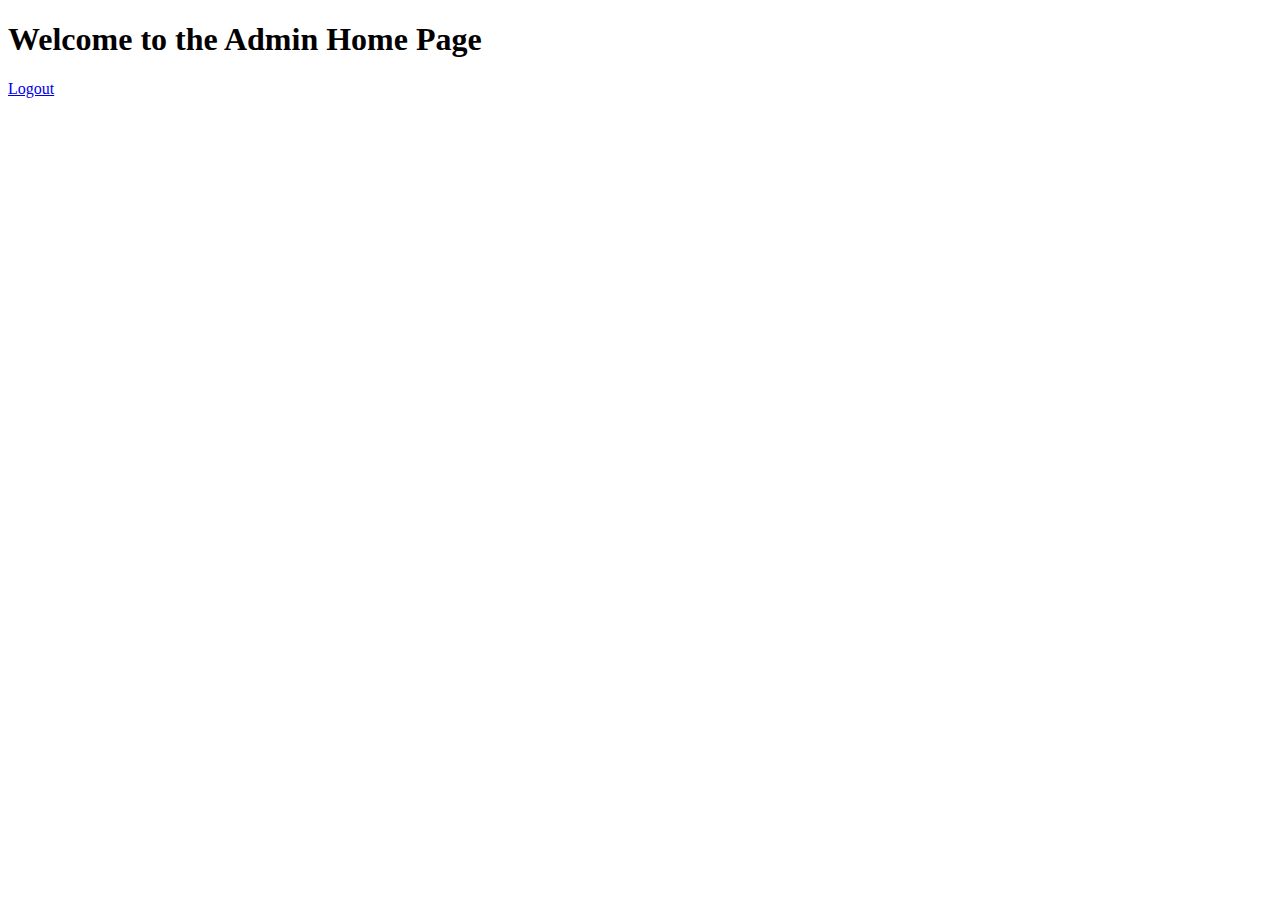
<file: templates/admin_home.html>
<!DOCTYPE html>
<html lang="en">
<head>
    <meta charset="UTF-8">
    <meta name="viewport" content="width=device-width, initial-scale=1.0">
    <title>Admin Home</title>
</head>
<body>
    <h1>Welcome to the Admin Home Page</h1>
    <a href="{{ url_for('logout') }}">Logout</a>
</body>
</html>
</file>
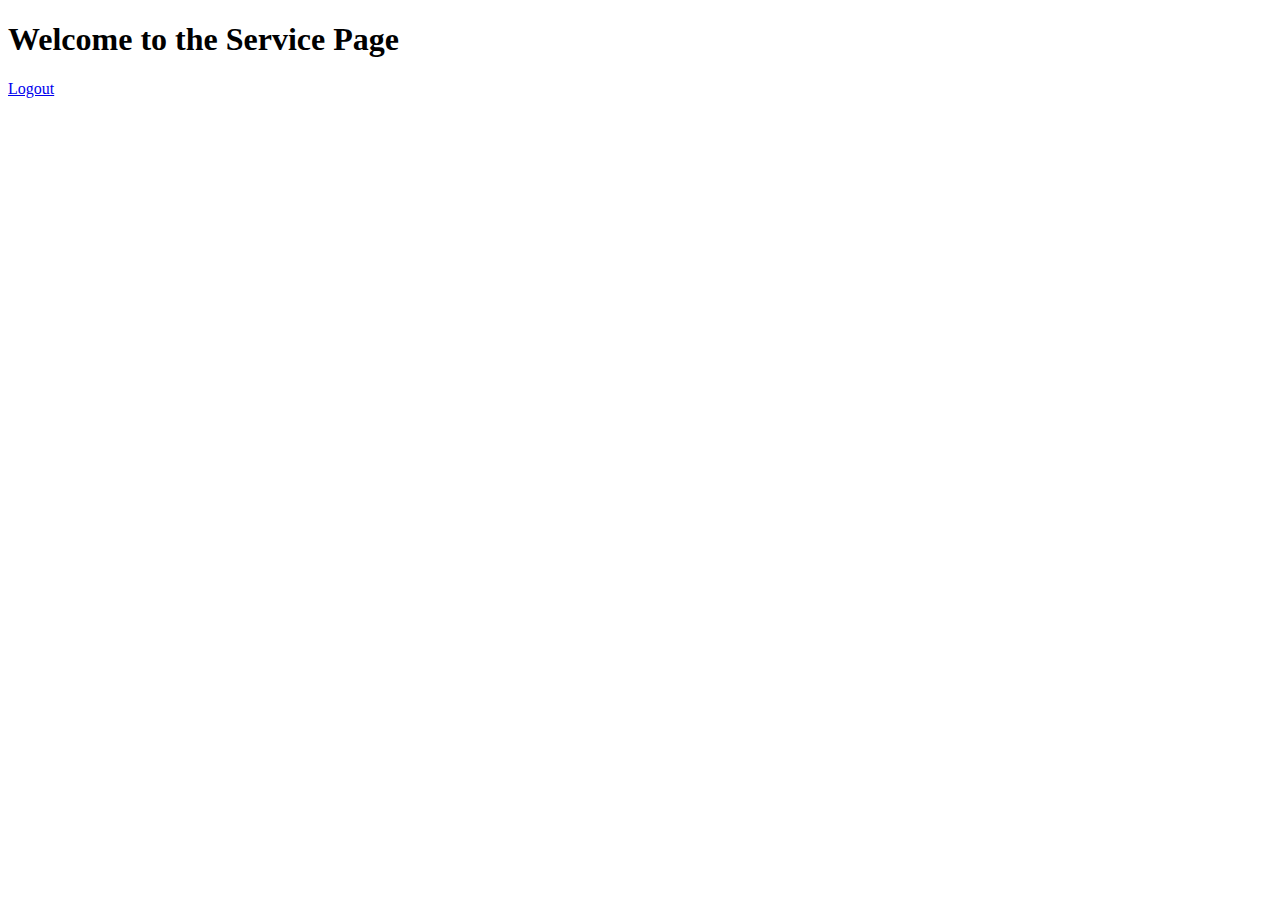
<file: templates/service_page.html>
<!DOCTYPE html>
<html lang="en">
<head>
    <meta charset="UTF-8">
    <meta name="viewport" content="width=device-width, initial-scale=1.0">
    <title>Service Page</title>
</head>
<body>
    <h1>Welcome to the Service Page</h1>
    <a href="{{ url_for('logout') }}">Logout</a>
</body>
</html>
</file>
